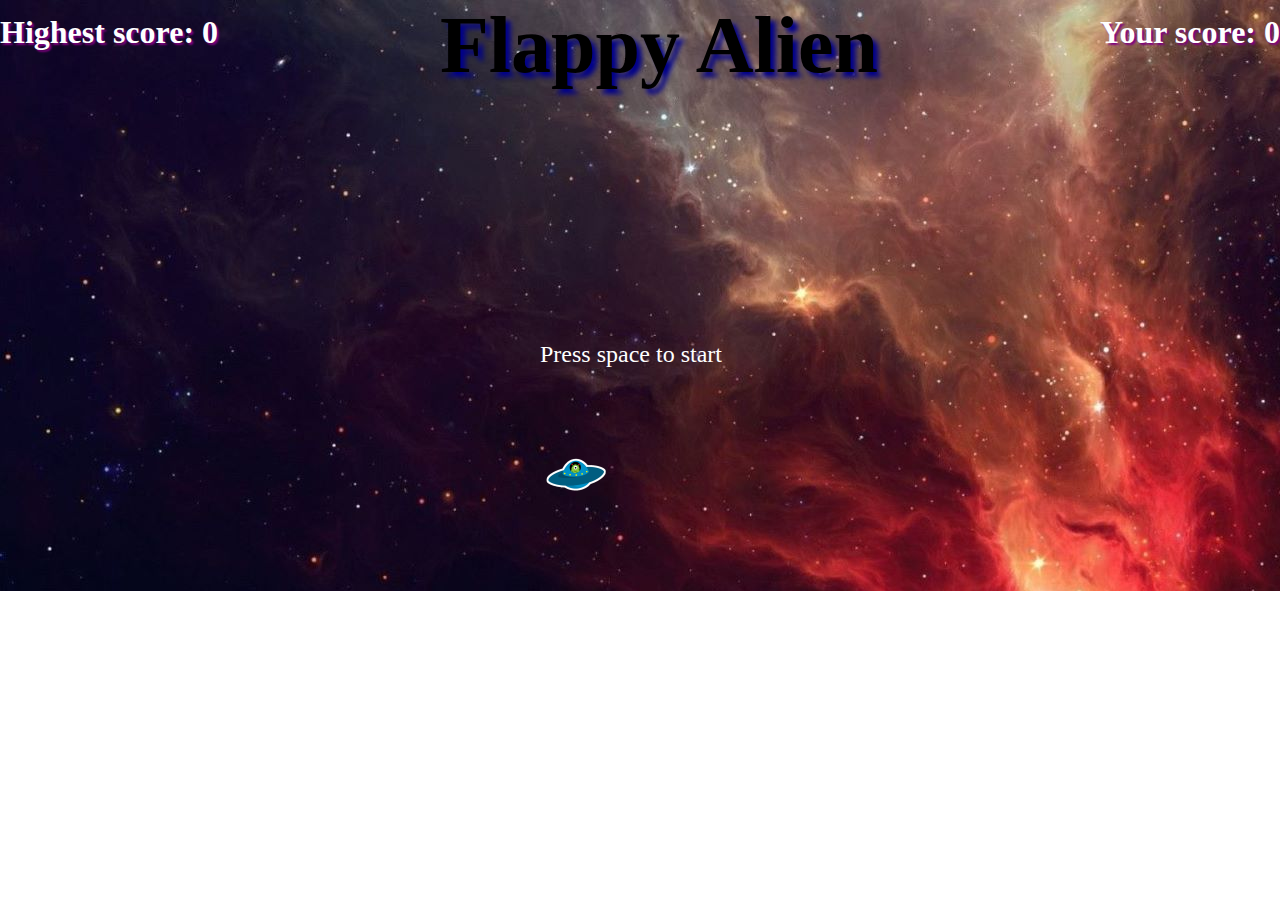
<file: index.html>
<!DOCTYPE html>
<html lang="en">
<head>
    <meta charset="UTF-8">
    <title>Flappy Bird</title>
    <link rel="stylesheet" href="style.css">
    <link rel="icon" href="[data-uri]">
    <script src="game.js" charset="UTF-8"></script>
</head>
<body>
<div class="background">
    <div class="game-title">
        <div class="highscore-cintainer">
            <div class="score">
                <p id="highscore">Highest score: 0</p>
            </div>
        </div>
        Flappy Alien
        <div class="score-container">
            <div class="score">
                <p id="score">Your score: 0</p>
            </div>
        </div>
    </div>
    <div class="game-container">

        <div class="wrapper">
            <div class="start-game" id="start">Press space to start</div>
            <div class="bird"></div>
        </div>
    </div>
</div>

</body>
</html>
</file>
<file: style.css>
:root {
  --game-width: 500px;
}

* {
  margin: 0;
  padding: 0;
  box-sizing: border-box;
}

.wrapper {
  position: relative;
  overflow: hidden;

  width: 100%;
  height: var(--game-width);
}

.background {
    height: 100%;
    background: url("images/screen.jpg");
}

.game-title {
    text-shadow: 5px 5px 5px darkblue;
    font-weight: bold;
    font-size: 500%;
    text-align: center;
    color: black;
}

.highscore-cintainer {
    float: left;
}

.score-container {
    float: right;
}

.score {
    font-weight: bold;
    font-size: 40%;
    text-align: right;
    text-shadow: 2px 2px 2px purple;
    color: white;
    line-height: 200%;
}

.game-container {
    margin: auto;
    width: 100%;
    overflow: hidden;
    width: 100%;
}

.obstacle {
  position: absolute;

  width: 100px;
  height: 100px;

  background: url("images/obstacle.png");
}

.start-game {
    --width: 200px;
    position: absolute;
    top: 50%;
    left: calc(50% - 100px);
    font-size: 150%;
    color: white;
    text-align: center;
}

.bird {
    --bird-width: 60px;
    position: absolute;
    left: calc(45% - (var(--bird-width)/2));
    width: var(--bird-width);
    height: 33px;
    z-index: 2;

    background-image: url("images/UFO_spaceship.png");
}


@keyframes slide {
  0%{
    transform: translate3d(0, 0, 0);
  }
  100%{
    transform: translate3d(-908px, 0, 0);
  }
}
</file>
